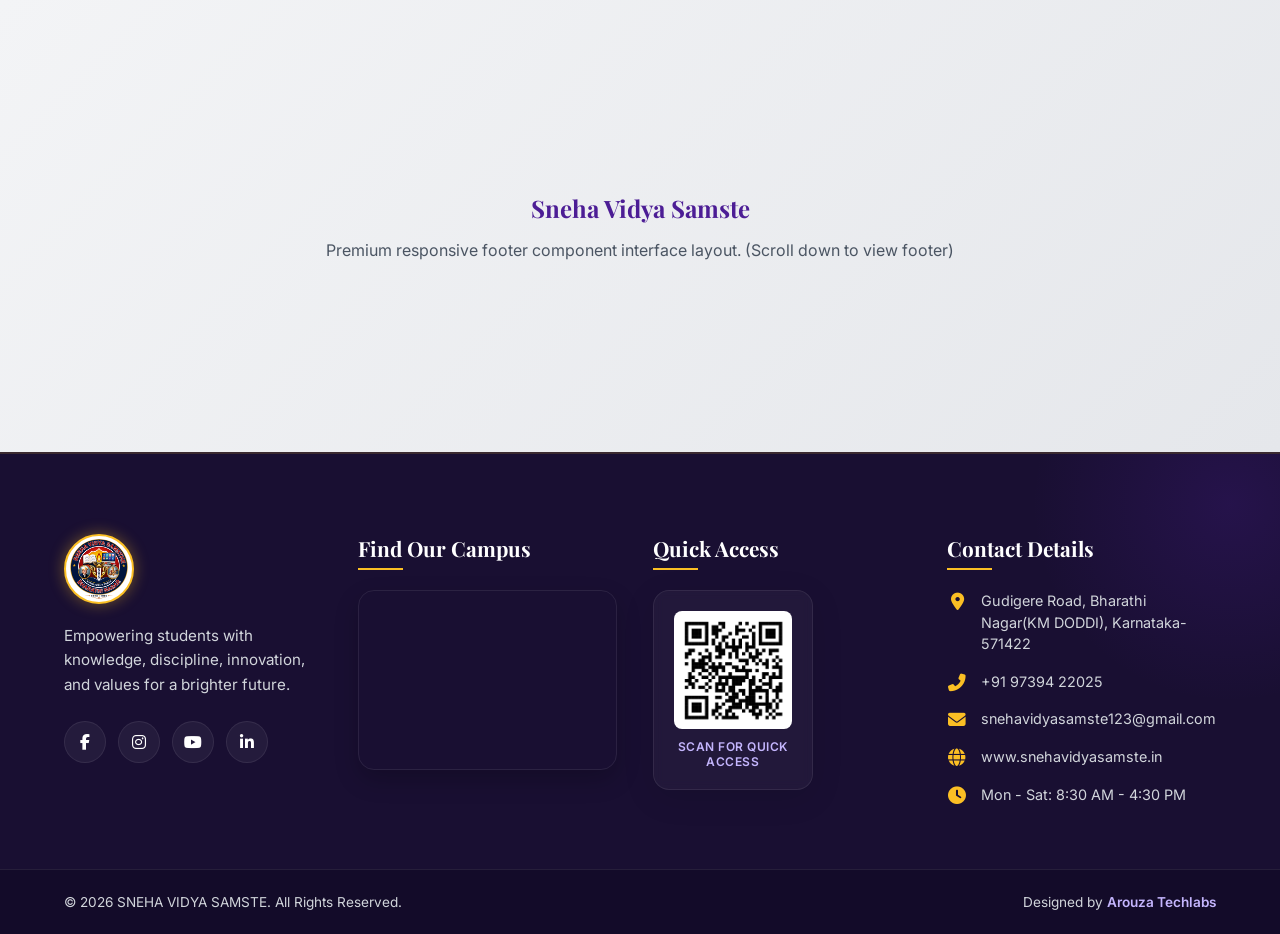
<file: footer.html>
<!doctype html>
<html lang="en">
  <head>
    <meta charset="UTF-8" />
    <meta name="viewport" content="width=device-width, initial-scale=1.0" />
    <title>Sneha Vidya Samste - Premium Responsive Footer</title>

    <!-- Google Fonts: Inter & Playfair Display for premium academic typography -->
    <link rel="preconnect" href="https://fonts.googleapis.com" />
    <link rel="preconnect" href="https://fonts.gstatic.com" crossorigin />
    <link
      href="https://fonts.googleapis.com/css2?family=Inter:wght@300;400;500;600;700&family=Playfair+Display:wght@600;700&display=swap"
      rel="stylesheet"
    />

    <!-- FontAwesome Icons for footer social and address representations -->
    <link
      rel="stylesheet"
      href="https://cdnjs.cloudflare.com/ajax/libs/font-awesome/6.4.0/css/all.min.css"
    />

    <style>
      /* ==========================================
       CSS VARIABLES & THEME SELECTION
       No hyphens used in variable names or classes
       Applying strict ftr prefix to all selectors
       ========================================== */
      :root {
        --ftrprimarydark: #4c1d95;
        --ftrprimarylight: #6d28d9;
        --ftrsoftlavender: #c4b5fd;
        --ftraccentgold: #fbbf24;
        --ftraccentgoldhover: #f59e0b;
        --ftrtextlight: #f9fafb;
        --ftrtextmuted: #d1d5db;
        --ftrbgglass: rgba(21, 11, 46, 0.98);
        --ftrbgcard: rgba(255, 255, 255, 0.04);
        --ftrborderglass: rgba(255, 255, 255, 0.08);
        --ftrshadowglow: 0 0 15px rgba(251, 191, 36, 0.4);
        --ftrtransitionsmooth: all 0.4s cubic-bezier(0.16, 1, 0.3, 1);
        --ftrfontsans: "Inter", sans-serif;
        --ftrfontserif: "Playfair Display", serif;
      }

      * {
        margin: 0;
        padding: 0;
        box-sizing: border-box;
        -webkit-tap-highlight-color: transparent;
      }

      body {
        font-family: var(--ftrfontsans);
        background-color: #f8f7ff;
        min-height: 100vh;
        display: flex;
        flex-direction: column;
        justify-content: flex-end;
      }

      /* Dummy top spacer so footer has a beautiful presentation page */
      .ftrdummyspacer {
        padding: 12rem 2rem;
        text-align: center;
        background: linear-gradient(135deg, #f3f4f6 0%, #e5e7eb 100%);
        color: #4b5563;
      }

      .ftrdummyspacer h2 {
        font-family: var(--ftrfontserif);
        color: var(--ftrprimarydark);
        margin-bottom: 1rem;
      }

      /* ==========================================
       PREMIUM SCHOOL FOOTER STYLES
       ========================================== */
      .ftrfooter {
        background: var(--ftrbgglass);
        border-top: 2px solid rgba(251, 191, 36, 0.15);
        padding: 3.5rem 0 0 0; /* Optimized for mobile start */
        color: var(--ftrtextlight);
        position: relative;
        overflow: hidden;
        z-index: 10;
      }

      /* Desktop scaled padding */
      @media (min-width: 1024px) {
        .ftrfooter {
          padding: 5rem 0 0 0;
        }
      }

      /* Subtle background glow effect in footer */
      .ftrfooter::before {
        content: "";
        position: absolute;
        top: -150px;
        right: -150px;
        width: 400px;
        height: 400px;
        background: radial-gradient(
          circle,
          rgba(109, 40, 217, 0.15) 0%,
          transparent 70%
        );
        pointer-events: none;
        z-index: 1;
      }

      /* Footer Container with fluid widths and padding margins */
      .ftrcontainer {
        width: 90%;
        max-width: 1240px;
        margin: 0 auto;
        position: relative;
        z-index: 2;
        display: grid;
        grid-template-columns: 1fr; /* Mobile first vertical stack */
        gap: 2.5rem; /* Tightened gap for mobile structural balance */
      }

      /* Tablet balanced 2-column view */
      @media (min-width: 640px) and (max-width: 1023px) {
        .ftrcontainer {
          grid-template-columns: repeat(2, 1fr);
          gap: 2.5rem;
        }
      }

      /* Desktop Premium 4-column view */
      @media (min-width: 1024px) {
        .ftrcontainer {
          grid-template-columns: repeat(4, 1fr);
          gap: 2.2rem;
        }
      }

      /* Sleek Separators between sections on Mobile */
      .ftrseparator {
        width: 100%;
        height: 1px;
        background: linear-gradient(
          90deg,
          rgba(255, 255, 255, 0) 0%,
          rgba(255, 255, 255, 0.08) 50%,
          rgba(255, 255, 255, 0) 100%
        );
        border: none;
      }

      @media (min-width: 640px) {
        .ftrseparator {
          display: none; /* Hide delimiters on tablet/desktop grids */
        }
      }

      /* Section 1: Branding and Social Links */
      .ftrbrandcol {
        display: flex;
        flex-direction: column;
        align-items: flex-start; /* Consistently left-aligned */
        text-align: left;
      }

      .ftrlogoimgwrapper {
        width: 70px;
        height: 70px;
        border-radius: 50%;
        border: 2px solid var(--ftraccentgold);
        box-shadow: var(--ftrshadowglow);
        background: white;
        padding: 3px;
        overflow: hidden;
        margin-bottom: 1.25rem;
        transition: var(--ftrtransitionsmooth);
      }

      .ftrlogoimg {
        width: 100%;
        height: 100%;
        object-fit: cover;
        border-radius: 50%;
        transition: var(--ftrtransitionsmooth);
      }

      .ftrlogoimgwrapper:hover {
        transform: scale(1.08) rotate(5deg);
      }

      .ftrbranddesc {
        font-size: 0.95rem;
        line-height: 1.6;
        color: var(--ftrtextmuted);
        margin-bottom: 1.5rem;
        font-weight: 400;
      }

      .ftrsocialbox {
        display: flex;
        gap: 12px;
        justify-content: flex-start;
        align-items: center;
      }

      /* Circular Social Buttons with Golden Hover Glow */
      .ftrsocialbtn {
        width: 42px;
        height: 42px;
        border-radius: 50%;
        background: rgba(255, 255, 255, 0.05);
        border: 1px solid var(--ftrborderglass);
        color: white;
        display: flex;
        justify-content: center;
        align-items: center;
        text-decoration: none;
        font-size: 1rem;
        transition: var(--ftrtransitionsmooth);
        position: relative;
        z-index: 1;
      }

      .ftrsocialbtn::before {
        content: "";
        position: absolute;
        top: 0;
        left: 0;
        width: 100%;
        height: 100%;
        border-radius: 50%;
        background: var(--ftraccentgold);
        opacity: 0;
        transform: scale(0.8);
        transition: var(--ftrtransitionsmooth);
        z-index: -1;
      }

      .ftrsocialbtn:hover {
        color: var(--ftrprimarydark);
        transform: translateY(-4px);
        border-color: var(--ftraccentgold);
        box-shadow: var(--ftrshadowglow);
      }

      .ftrsocialbtn:hover::before {
        opacity: 1;
        transform: scale(1);
      }

      /* Section 2: Google Maps Embed container */
      .ftrmapcol {
        display: flex;
        flex-direction: column;
      }

      .ftrmapcoltitle,
      .ftrqrcoltitle,
      .ftrcontactcoltitle {
        font-family: var(--ftrfontserif);
        font-size: 1.3rem;
        font-weight: 700;
        color: white;
        margin-bottom: 1.25rem;
        position: relative;
        padding-bottom: 0.5rem;
      }

      /* Elegant border line beneath headers */
      .ftrmapcoltitle::after,
      .ftrqrcoltitle::after,
      .ftrcontactcoltitle::after {
        content: "";
        position: absolute;
        bottom: 0;
        left: 0;
        width: 45px;
        height: 2px;
        background: var(--ftraccentgold);
      }

      .ftrmapbox {
        width: 100%;
        height: 160px; /* Highly optimized height for compact mobile screens */
        border-radius: 16px;
        overflow: hidden;
        border: 1px solid var(--ftrborderglass);
        box-shadow: 0 10px 25px rgba(0, 0, 0, 0.2);
        transition: var(--ftrtransitionsmooth);
      }

      @media (min-width: 640px) {
        .ftrmapbox {
          height: 180px; /* Standard height for tablets and desktops */
        }
      }

      .ftrmapbox:hover {
        transform: translateY(-4px);
        box-shadow: 0 15px 30px rgba(109, 40, 217, 0.15);
        border-color: var(--ftrsoftlavender);
      }

      .ftriframe {
        width: 100%;
        height: 100%;
        border: 0;
      }

      /* Section 3: Premium QR Card Block */
      .ftrqrcol {
        display: flex;
        flex-direction: column;
        align-items: flex-start; /* Elegant left-aligned stacking */
      }

      .ftrqrcard {
        background: var(--ftrbgcard);
        border: 1px solid var(--ftrborderglass);
        backdrop-filter: blur(5px);
        -webkit-backdrop-filter: blur(5px);
        border-radius: 16px;
        padding: 1.25rem;
        display: flex;
        flex-direction: column;
        align-items: center;
        gap: 10px;
        width: 160px;
        box-shadow: 0 8px 32px 0 rgba(0, 0, 0, 0.1);
        transition: var(--ftrtransitionsmooth);
      }

      .ftrqrcard:hover {
        transform: translateY(-5px) scale(1.03);
        border-color: var(--ftraccentgold);
        box-shadow: var(--ftrshadowglow);
      }

      .ftrqrimg {
        width: 100%;
        height: auto;
        border-radius: 8px;
        background: white;
        padding: 6px;
      }

      .ftrqrtext {
        font-size: 0.75rem;
        font-weight: 600;
        text-transform: uppercase;
        letter-spacing: 0.5px;
        color: var(--ftrsoftlavender);
        text-align: center;
      }

      /* Section 4: Modern Contact Rows */
      .ftrcontactcol {
        display: flex;
        flex-direction: column;
      }

      .ftrcontactlist {
        list-style: none;
        display: flex;
        flex-direction: column;
        gap: 1rem;
      }

      /* Always maintain horizontal alignment with proper spacing and text line height */
      .ftrcontactitem {
        display: flex;
        align-items: flex-start;
        gap: 14px;
        justify-content: flex-start;
        text-align: left;
      }

      .ftrcontacticon {
        color: var(--ftraccentgold);
        font-size: 1.1rem;
        width: 20px;
        text-align: center;
        flex-shrink: 0;
        transition: var(--ftrtransitionsmooth);
        margin-top: 3px; /* Centers vector alignment visually with multi line text */
      }

      .ftrcontactitem:hover .ftrcontacticon {
        transform: scale(1.2);
        color: var(--ftrsoftlavender);
      }

      .ftrcontacttext {
        font-size: 0.9rem;
        line-height: 1.5;
        color: var(--ftrtextmuted);
        text-decoration: none;
        transition: var(--ftrtransitionsmooth);
      }

      a.ftrcontacttext:hover {
        color: var(--ftraccentgold);
        padding-left: 3px;
      }

      /* Footer Copyright Bar */
      .ftrbottombar {
        margin-top: 4rem;
        padding: 1.5rem 0;
        border-top: 1px solid var(--ftrborderglass);
        background: rgba(15, 8, 32, 0.5);
      }

      .ftrbottomcontainer {
        width: 90%;
        max-width: 1240px;
        margin: 0 auto;
        display: flex;
        flex-direction: column;
        gap: 12px;
        align-items: center;
        text-align: center;
      }

      @media (min-width: 768px) {
        .ftrbottomcontainer {
          flex-direction: row;
          justify-content: space-between;
          text-align: left;
        }
      }

      .ftrcopyright {
        font-size: 0.85rem;
        color: var(--ftrtextmuted);
      }

      .ftrdesigner {
        font-size: 0.85rem;
        color: var(--ftrtextmuted);
      }

      .ftrdesignerlink {
        color: var(--ftrsoftlavender);
        text-decoration: none;
        font-weight: 600;
        transition: var(--ftrtransitionsmooth);
      }

      .ftrdesignerlink:hover {
        color: var(--ftraccentgold);
      }

      /* ==========================================
       BACK TO TOP COMPONENT STYLES
       ========================================== */
      .ftrbacktotop {
        position: fixed;
        bottom: 30px;
        right: 30px;
        width: 48px;
        height: 48px;
        background: var(--ftrprimarydark);
        border: 2px solid var(--ftraccentgold);
        border-radius: 50%;
        color: var(--ftraccentgold);
        display: flex;
        justify-content: center;
        align-items: center;
        cursor: pointer;
        opacity: 0;
        visibility: hidden;
        transform: translateY(15px);
        transition: var(--ftrtransitionsmooth);
        z-index: 9999;
        box-shadow: 0 4px 15px rgba(0, 0, 0, 0.2);
      }

      .ftrbacktotop:hover {
        background: var(--ftraccentgold);
        color: var(--ftrprimarydark);
        transform: translateY(-5px);
        box-shadow: var(--ftrshadowglow);
      }

      .ftrbacktotop.ftrshow {
        opacity: 1;
        visibility: visible;
        transform: translateY(0);
      }

      .ftrbacktotop i {
        font-size: 1.1rem;
        transition: var(--ftrtransitionsmooth);
      }

      .ftrbacktotop:hover i {
        transform: scale(1.1);
      }
    </style>
  </head>
  <body>
    <!-- Demo page container placeholder -->
    <div class="ftrdummyspacer">
      <h2>Sneha Vidya Samste</h2>
      <p>
        Premium responsive footer component interface layout. (Scroll down to
        view footer)
      </p>
    </div>

    <!-- ==========================================
       PREMIUM SCHOOL WEBSITE FOOTER
       Satisfies all strictly prefixed ftr requirements
       ========================================== -->
    <footer class="ftrfooter">
      <div class="ftrcontainer">
        <!-- COLUMN 1: School Branding & Social Handles -->
        <div class="ftrbrandcol">
          <div class="ftrlogoimgwrapper">
            <img
              src="./assets/logosneha.webp"
              alt="Sneha Vidya Samste Foot Logo"
              class="ftrlogoimg"
            />
          </div>
          <p class="ftrbranddesc">
            Empowering students with knowledge, discipline, innovation, and
            values for a brighter future.
          </p>
          <div class="ftrsocialbox">
            <a
              href="https://facebook.com"
              class="ftrsocialbtn"
              target="_blank"
              aria-label="Facebook"
              ><i class="fab fa-facebook-f"></i
            ></a>
            <a
              href="https://instagram.com"
              class="ftrsocialbtn"
              target="_blank"
              aria-label="Instagram"
              ><i class="fab fa-instagram"></i
            ></a>
            <a
              href="https://youtube.com"
              class="ftrsocialbtn"
              target="_blank"
              aria-label="YouTube"
              ><i class="fab fa-youtube"></i
            ></a>
            <a
              href="https://linkedin.com"
              class="ftrsocialbtn"
              target="_blank"
              aria-label="LinkedIn"
              ><i class="fab fa-linkedin-in"></i
            ></a>
          </div>
        </div>

        <hr class="ftrseparator" />

        <!-- COLUMN 2: Responsive Embedded Map -->
        <div class="ftrmapcol">
          <h3 class="ftrmapcoltitle">Find Our Campus</h3>
          <div class="ftrmapbox">
            <!-- Responsive maps placeholder pointing to a premium Bangalore tech/academic zone -->
            <iframe class="ftriframe" src="https://www.google.com/maps/embed?pb=!1m18!1m12!1m3!1d3895.4743818457423!2d77.02681947121012!3d12.484685001648813!2m3!1f0!2f0!3f0!3m2!1i1024!2i768!4f13.1!3m3!1m2!1s0x3baf07f417132ce7%3A0x91d5d4ff62792c9b!2ssneha%20education%20society!5e0!3m2!1sen!2sin!4v1780376612211!5m2!1sen!2sin" width="600" height="450" style="border:0;" allowfullscreen="" loading="lazy" referrerpolicy="no-referrer-when-downgrade"></iframe>
            </iframe>
          </div>
        </div>

        <hr class="ftrseparator" />

        <!-- COLUMN 3: Premium QR Access Code Card -->
        <div class="ftrqrcol">
          <h3 class="ftrqrcoltitle">Quick Access</h3>
          <div class="ftrqrcard">
            <img
              src="./assets/QR.webp"
              alt="Quick Access QR"
              class="ftrqrimg"
            />
            <span class="ftrqrtext">Scan for Quick Access</span>
          </div>
        </div>

        <hr class="ftrseparator" />

        <!-- COLUMN 4: Complete Interactive Contact Information -->
        <div class="ftrcontactcol">
          <h3 class="ftrcontactcoltitle">Contact Details</h3>
          <ul class="ftrcontactlist">
            <li class="ftrcontactitem">
              <i class="fas fa-map-marker-alt ftrcontacticon"></i>
              <span class="ftrcontacttext"
                >Gudigere Road, Bharathi Nagar(KM DODDI), Karnataka-571422 </span
              >
            </li>
            <li class="ftrcontactitem">
              <i class="fas fa-phone-alt ftrcontacticon"></i>
              <a href="tel:+919739422025" class="ftrcontacttext"
                >+91 97394 22025</a
              >
            </li>
            <!-- <li class="ftrcontactitem">
              <i class="fas fa-phone-volume ftrcontacticon"></i>
              <a href="tel:+91802345678" class="ftrcontacttext"
                >+91 80 2345 6789</a
              >
            </li> -->
            <li class="ftrcontactitem">
              <i class="fas fa-envelope ftrcontacticon"></i>
              <a href="mailto:snehavidyasamste123@gmail.com" class="ftrcontacttext"
                >snehavidyasamste123@gmail.com</a
              >
            </li>
            <li class="ftrcontactitem">
              <i class="fas fa-globe ftrcontacticon"></i>
              <a
                href="https://snehavidyasamste.in"
                target="_blank"
                class="ftrcontacttext"
                >www.snehavidyasamste.in</a
              >
            </li>
            <li class="ftrcontactitem">
              <i class="fas fa-clock ftrcontacticon"></i>
              <span class="ftrcontacttext">Mon - Sat: 8:30 AM - 4:30 PM</span>
            </li>
          </ul>
        </div>
      </div>

      <!-- Foot Bottom Copyright Banner Block -->
      <div class="ftrbottombar">
        <div class="ftrbottomcontainer">
          <p class="ftrcopyright">
            &copy; 2026 SNEHA VIDYA SAMSTE. All Rights Reserved.
          </p>
          <p class="ftrdesigner">
            Designed by
            <a href="https://arouzatechlabs.in/" class="ftrdesignerlink"
              >Arouza Techlabs</a
            >
          </p>
        </div>
      </div>
    </footer>

    <!-- ==========================================
       BACK TO TOP BUTTON TRIGGER
       ========================================== -->
    <button class="ftrbacktotop" id="ftrbacktotop" aria-label="Back to top">
      <i class="fas fa-chevron-up"></i>
    </button>

    <!-- ==========================================
       VANILLA JAVASCRIPT FOR FUNCTIONALITY
       ========================================== -->
    <script>
      document.addEventListener("DOMContentLoaded", () => {
        const ftrbacktotop = document.getElementById("ftrbacktotop");

        // Monitor scrolling depth to reveal/hide button
        window.addEventListener("scroll", () => {
          if (window.scrollY > 300) {
            ftrbacktotop.classList.add("ftrshow");
          } else {
            ftrbacktotop.classList.remove("ftrshow");
          }
        });

        // Smooth scroll action back to top of document
        ftrbacktotop.addEventListener("click", () => {
          window.scrollTo({
            top: 0,
            behavior: "smooth",
          });
        });
      });
    </script>
  </body>
</html>
</file>
